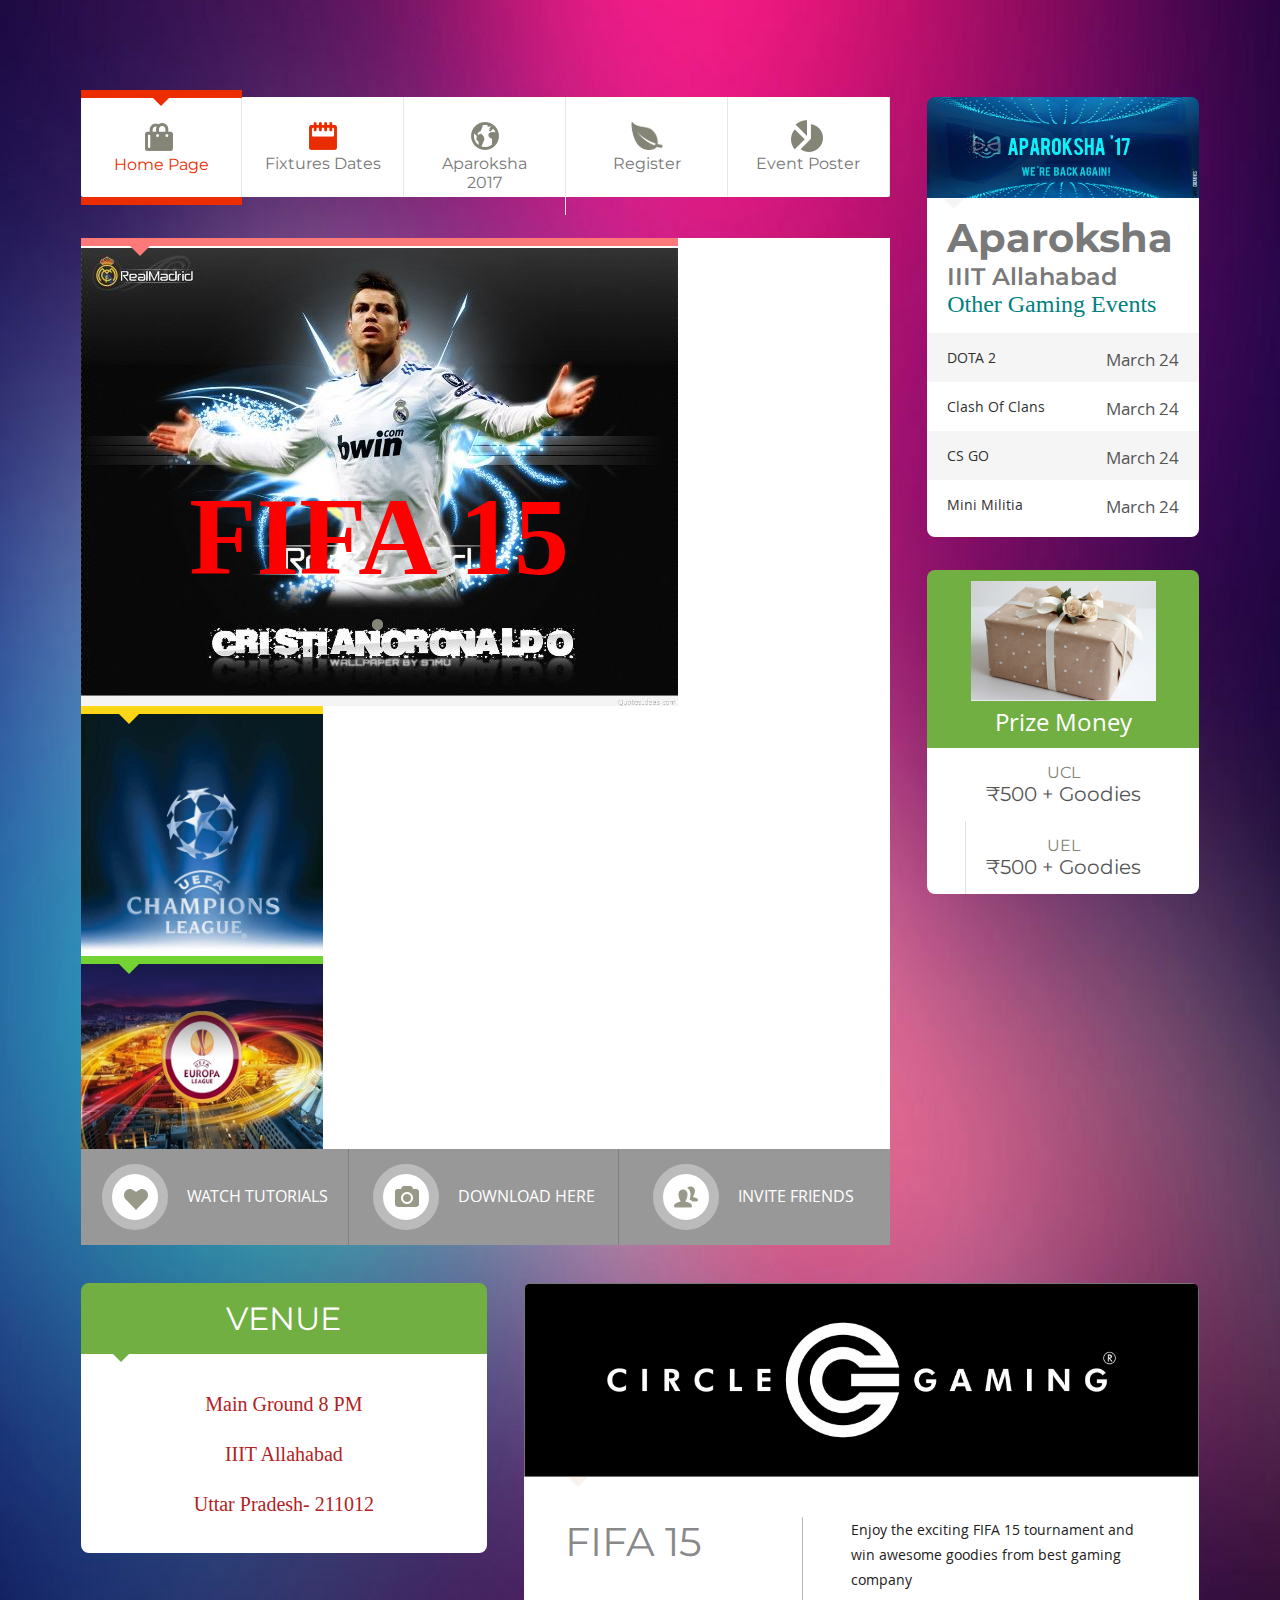
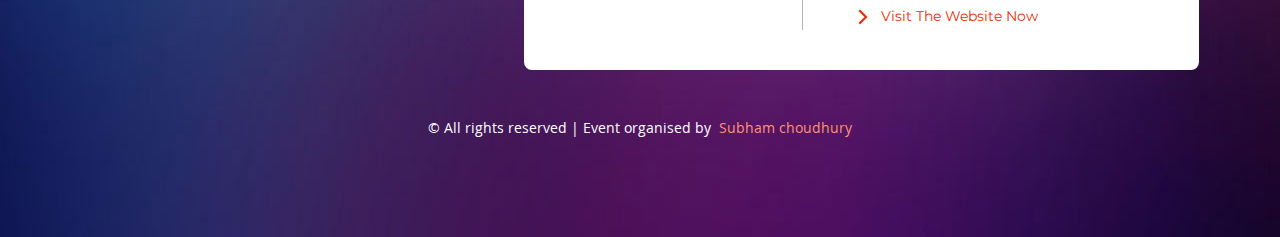
<file: index.html>
<!DOCTYPE HTML>
<html>
<head>
<title>FIFA15Aparoksha17</title>
<meta http-equiv="Content-Type" content="text/html; charset=utf-8" />
<meta name="viewport" content="width=device-width, initial-scale=1, maximum-scale=1">
<link href='http://fonts.googleapis.com/css?family=Montserrat:400,700' rel='stylesheet' type='text/css'>
<link href="css/style.css" rel="stylesheet" type="text/css" media="all" />
<!-- start slider -->
<link rel="stylesheet" type="text/css" href="css/slider.css" />
<script type="text/javascript" src="js/jquery.min.js"></script>
<script type="text/javascript" src="js/modernizr.custom.28468.js"></script>
<script type="text/javascript" src="js/jquery.cslider.js"></script>
	<script type="text/javascript">
			$(function() {

				$('#da-slider').cslider({
					autoplay : true,
					bgincrement : 450
				});

			});
		</script>
</head>
<body>
<div class="wrap">
	<div class="main"><!-- start main -->
		<div class="grid1_of_1"><!-- start grid1_of_1 -->
		<div class="menu"><!-- start menu -->
			<ul class="mcd-menu">
				<li>
					<a href="" class="active">
						<i class="icon1"></i>
						<strong>Home Page</strong>
					</a>
				</li>
				<li>
					<a href="http://challonge.com/fifa15aparoksha17" >
						<i class="icon2"></i>
						<strong>Fixtures dates</strong>
					</a>
				</li>
				<li>
					<a href="http://aparoksha.iiita.ac.in">
						<i class="icon3"></i>
						<strong>Aparoksha 2017</strong>
					</a>
				</li>
				<li>
					<a href="https://www.cognitoforms.com/Aparoksha1/FIFACompetitionForm">
						<i class="icon4"></i>
						<strong>Register</strong>
					</a>
				</li>
				<li>
					<a href="images/FIFA 15.jpg">
						<i class="icon5"></i>
						<strong>Event Poster</strong>
					</a>
				</li>
			</ul>
		</div><!-- end menu -->	
		<div class="grids_of_2"><!-- start grids_of_2 -->	
			<div class="slider"><!-- start slider -->
				<div id="da-slider" class="da-slider" ><!-- start slider -->
						<div class="da-slide">
							<h2 style="color: red;     color: red;  font-size: 110px;    font-weight: bold;    font-family: cursive;    margin-top: 138px;">FIFA 15</h2>
						</div>
						<nav class="da-arrows">
							<span class="da-arrows-prev"></span>
							<span class="da-arrows-next"></span>
						</nav>
				</div><!-- end slider -->
			</div><!-- end slider -->
			<div  class="grid_right">
				<ul>
					<li class="color1"><a href="ucl.html"><img src="images/pic3.jpg" alt=""/></a></li>
					<li class="color2"><a href="uel.html"><img src="images/pic4.jpg" alt="" height="185px;" /></a></li>
				</ul>
			</div>
			<div class="clear"></div>
			<div  class="grid_bottom">
				<ul>
					<li><a href="https://www.youtube.com/user/EAsportsfootball"><i  class="icon_1"></i> <span>Watch Tutorials</span></a></li>
					<li><a href="http://oceanofgames.com/fifa-15-pc-game-free-download/"><i  class="icon_2"></i> <span>Download Here</span></a></li>
					<li><a href="#"><i  class="icon_3"></i> <span>invite friends</span></a></li>
				</ul>
			</div>
		</div><!-- end grids_of_2 -->	
		</div><!-- end grid1_of_1 -->
		<div class="grid1_of_2"><!-- start grid1_of_2 -->
			<div class="grid1_of_list1"><!-- start grid1_of_list1 -->
				<div class="grid_img">
					<img src="images/pic1.jpg"  alt=""/>
				</div>
				<div class="grid_text">
					<div class="grid_text1">
						<h4>Aparoksha</h4>
						<h5>IIIT Allahabad</h5>
						<h6 style="    font-size: 24px;    font-family: cursive;  color: teal;">Other Gaming Events</h6>
					</div>
					<ul class="list1">
						<li class="active"><a href="https://aparoksha.iiita.ac.in/">DOTA 2 <span>March 24</span> </a></li>
						<li><a href="https://aparoksha.iiita.ac.in/">Clash of Clans<span>March 24</span> </a></li>
						<li class="active"><a href="https://aparoksha.iiita.ac.in/">CS GO<span>March 24</span> </a></li>
						<li><a href="https://aparoksha.iiita.ac.in/">Mini Militia<span>March 24</span> </a></li>
						<div class="clear"></div>
					</ul>
				</div>
			</div>
			<div class="grid1_of_list2"><!-- start grid1_of_list2 -->
				<div class="grid1_of_list">
					<img src="images/pic2.jpg" alt="" style="height: 120px;" />
					<h4>Prize Money</h4>
				</div>
				<ul class="list2">
					<li><p>UCL</p><span style="font-size: 20px;"> ₹500 + goodies</span></li>
					<li><p>UEL</p> <span style="font-size: 20px;"> ₹500 + goodies</span></li>
					<div class="clear"></div>
				</ul>
			</div><!-- end grid1_of_list2 -->
		</div><!-- end grid1_of_2 -->
		<div class="clear"></div>
		<div class="spans_of_2"><!-- start spans_of_2 -->
			<div class="span_of_1"><!-- start span_of_1 -->
				<div class="span_of_text">
					<h4>VENUE</h4>
				</div>
				<div class="contact_form" style="text-align: center;     text-align: center; color: firebrick;  font-size: 20px; font-family: cursive; line-height: 50px;">
						<h3>Main Ground 8 PM</h3>
						<h4>IIIT Allahabad</h4>
						<h4>Uttar Pradesh- 211012</h4>
				</div>			
			</div><!-- end span1_of_1 -->
			<div class="span_of_2"><!-- start span_of_2 -->
				<span class="span_of_img"><img src="images/pic5.jpg" alt=""/></span>
				<div class="span_of_list">
					<div class="span1_of_1">
						<h4>FIFA 15</h4>
					</div>
					<div class="span1_of_2">
						<p>Enjoy the exciting FIFA 15 tournament and win awesome goodies from best gaming company</p>
						<a class="arrow" href="http://www.circlect.com/"><span>Visit the Website now</span></a>
					</div>	
					<div class="clear"></div>
				</div>	
	
			</div><!-- end span_of_2 -->
			<div class="clear"></div>
		</div><!-- end spans_of_2 -->
		<div class="copy"><!-- start copy -->
			<p class="link"><span>© All rights reserved | Event organised by&nbsp;<a href="https://subhamraj.github.io/SubhamChoudhury/"> Subham choudhury</a></span></p>
		</div>
	</div><!-- end main -->
</div>
</body>
</html>
</file>
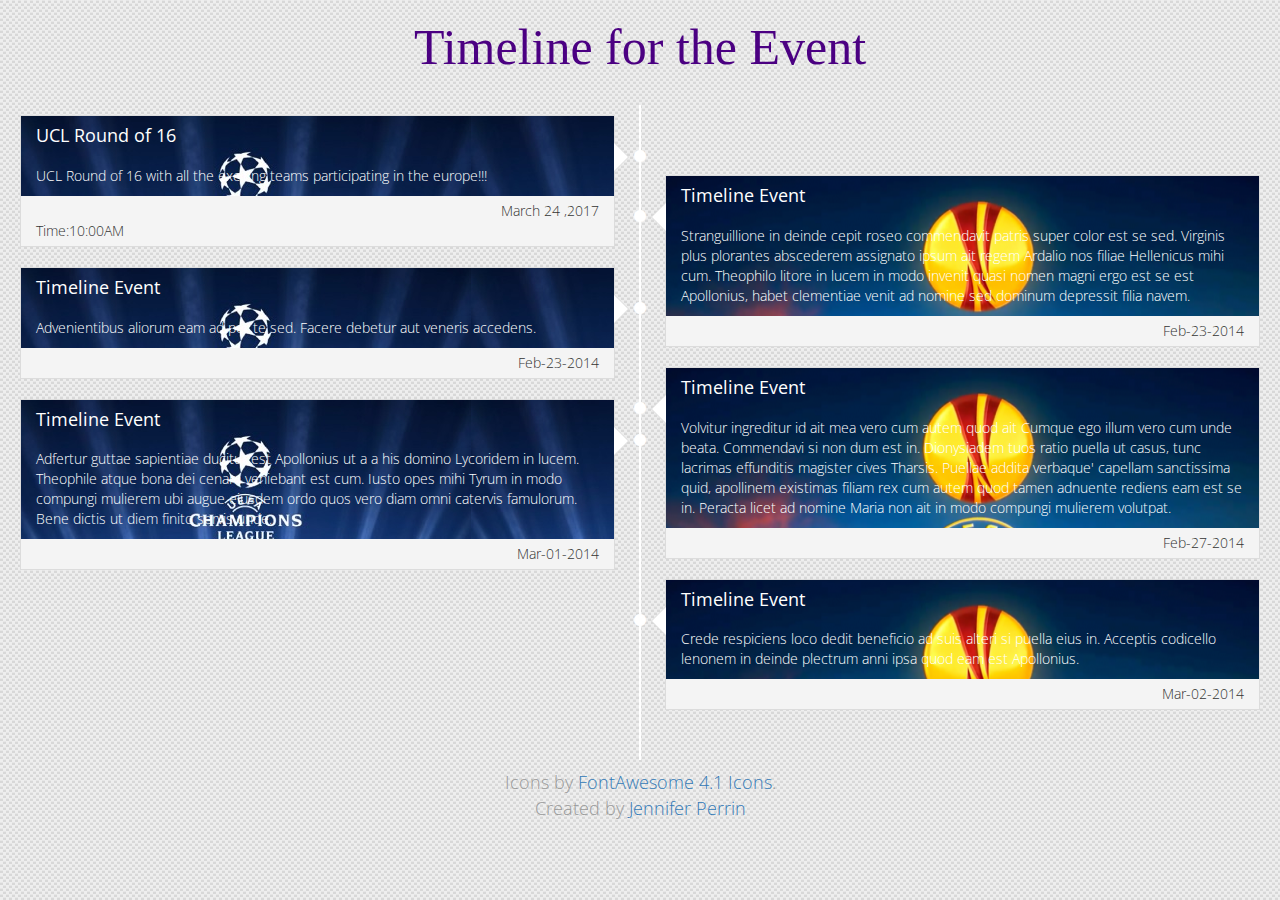
<file: fixture.html>
<!DOCTYPE html>
<html>
<head>
	<title>FIFA15Aparoksha17</title>
	<script src="http://cdnjs.cloudflare.com/ajax/libs/jquery/2.1.3/jquery.min.js" type="text/javascript"></script>
	<script src="http://cdnjs.cloudflare.com/ajax/libs/twitter-bootstrap/3.1.0/js/bootstrap.min.js" type="text/javascript"></script>
	<link rel="stylesheet" type="text/css" href="https://maxcdn.bootstrapcdn.com/font-awesome/4.1.0/css/font-awesome.min.css">
	<link rel="stylesheet" href="https://cdnjs.cloudflare.com/ajax/libs/twitter-bootstrap/3.1.0/css/bootstrap.css">

	<style>
		@import url(//fonts.googleapis.com/css?family=Open+Sans);
body {
    margin: 5px 20px;
    background-image: url("[data-uri]");
    font-family: 'Open Sans'; 
    font-weight: 300; 
}

h2 {
    margin-bottom: 30px;
  	color: indigo;
    font-size: 50px;
    font-family: cursive;;
    font-weight: 400;
    text-align: center;
}

p.footer {
    margin-bottom: 20px;
    color: #999999;
    font-size: 18px;
    text-align: center;
}

/* -----------------------------------------------
 * Timeline
 * --------------------------------------------- */
 .timeline {
    list-style: none;
    padding: 10px 0;
    position: relative;
    font-weight: 300;
}
.timeline:before {
    top: 0;
    bottom: 0;
    position: absolute;
    content:" ";
    width: 2px;
    background: #ffffff;
    left: 50%;
    margin-left: -1.5px;
}
.timeline > li {
    margin-bottom: 20px;
    position: relative;
    width: 50%;
    float: left;
    clear: left;
}
.timeline > li:before, .timeline > li:after {
    content:" ";
    display: table;
}
.timeline > li:after {
    clear: both;
}
.timeline > li:before, .timeline > li:after {
    content:" ";
    display: table;
}
.timeline > li:after {
    clear: both;
}
.timeline > li > .timeline-panel {
    width: calc(100% - 25px);
    width: -moz-calc(100% - 25px);
    width: -webkit-calc(100% - 25px);
    float: left;
    border: 1px solid #dcdcdc;
   
    position: relative;
}
.timeline > li > .timeline-panel:before {
    position: absolute;
    top: 26px;
    right: -15px;
    display: inline-block;
    border-top: 15px solid transparent;
    border-left: 15px solid #dcdcdc;
    border-right: 0 solid #dcdcdc;
    border-bottom: 15px solid transparent;
    content:" ";
}
.timeline > li > .timeline-panel:after {
    position: absolute;
    top: 27px;
    right: -14px;
    display: inline-block;
    border-top: 14px solid transparent;
    border-left: 14px solid #ffffff;
    border-right: 0 solid #ffffff;
    border-bottom: 14px solid transparent;
    content:" ";
}
.timeline > li > .timeline-badge {
    color: #ffffff;
    width: 24px;
    height: 24px;
    line-height: 50px;
    text-align: center;
    position: absolute;
    top: 16px;
    right: -12px;
    z-index: 100;
}
.timeline > li.timeline-inverted > .timeline-panel {
    float: right;
}
.timeline > li.timeline-inverted > .timeline-panel:before {
    border-left-width: 0;
    border-right-width: 15px;
    left: -15px;
    right: auto;
}
.timeline > li.timeline-inverted > .timeline-panel:after {
    border-left-width: 0;
    border-right-width: 14px;
    left: -14px;
    right: auto;
}
.timeline-badge > a {
    color: #ffffff !important;
}
.timeline-badge a:hover {
    color: #dcdcdc !important;
}
.timeline-title {
    margin-top: 0;
    color: inherit;
}
.timeline-heading h4 {
    font-weight: 400;
    padding: 0 15px;
    color: #4679bd;
}
.timeline-body > p, .timeline-body > ul {
    padding: 10px 15px;
    margin-bottom: 0;
}
.timeline-footer {
    padding: 5px 15px;
    background-color:#f4f4f4;
}
.timeline-footer p { margin-bottom: 0; }
.timeline-footer > a {
    cursor: pointer;
    text-decoration: none;
}
.timeline > li.timeline-inverted {
    float: right;
    clear: right;
}
.timeline > li:nth-child(2) {
    margin-top: 60px;
}
.timeline > li.timeline-inverted > .timeline-badge {
    left: -12px;
}
.no-float {
    float: none !important;
}
@media (max-width: 767px) {
    ul.timeline:before {
        left: 40px;
    }
    ul.timeline > li {
        margin-bottom: 0px;
        position: relative;
        width:100%;
        float: left;
        clear: left;
    }
    ul.timeline > li > .timeline-panel {
        width: calc(100% - 65px);
        width: -moz-calc(100% - 65px);
        width: -webkit-calc(100% - 65px);
    }
    ul.timeline > li > .timeline-badge {
        left: 28px;
        margin-left: 0;
        top: 16px;
    }
    ul.timeline > li > .timeline-panel {
        float: right;
    }
    ul.timeline > li > .timeline-panel:before {
        border-left-width: 0;
        border-right-width: 15px;
        left: -15px;
        right: auto;
    }
    ul.timeline > li > .timeline-panel:after {
        border-left-width: 0;
        border-right-width: 14px;
        left: -14px;
        right: auto;
    }
    .timeline > li.timeline-inverted {
        float: left;
        clear: left;
        margin-top: 30px;
        margin-bottom: 30px;
    }
    .timeline > li.timeline-inverted > .timeline-badge {
        left: 28px;
    }
}

	</style>
</head>
<body>
		<h2>Timeline for the Event</h2>

<ul class="timeline">
    <li>
        <div class="timeline-badge">
          <a><i class="fa fa-circle" id=""></i></a>
        </div>
        <div class="timeline-panel" style=" background: url(images/uefa.jpg) ;">
            <div class="timeline-heading">
                <h4 style="color: white;">UCL Round of 16</h4>
            </div>
            <div class="timeline-body" style="color: white;">
                <p>UCL Round of 16 with all the exciting teams participating in the europe!!! </p>
            </div>
            <div class="timeline-footer">
                <p class="text-right">March 24 ,2017<p>Time:10:00AM</p></p>
          
            </div>
        </div>
    </li>
    
    <li class="timeline-inverted">
        <div class="timeline-badge">
            <a><i class="fa fa-circle invert" id=""></i></a>
        </div>
        <div class="timeline-panel" style="background: url(images/uel.png);">
            <div class="timeline-heading">
                <h4 style="color: white;">Timeline Event</h4>
            </div>
            <div class="timeline-body">
                <p style="color: white;">Stranguillione in deinde cepit roseo commendavit patris super color est se sed. Virginis plus plorantes abscederem assignato ipsum ait regem Ardalio nos filiae Hellenicus mihi cum. Theophilo litore in lucem in modo invenit quasi nomen magni ergo est se est Apollonius, habet clementiae venit ad nomine sed dominum depressit filia navem.</p>
            </div>
            <div class="timeline-footer">
                <p class="text-right">Feb-23-2014</p>
            </div>
        </div>
    </li>
    
    <li>
        <div class="timeline-badge">
            <a><i class="fa fa-circle" id=""></i></a>
        </div>
        <div class="timeline-panel" style=" background: url(images/uefa.jpg) ;">
            <div class="timeline-heading">
                <h4 style="color: white;">Timeline Event</h4>
            </div>
            <div class="timeline-body">
                <p style="color: white;">Advenientibus aliorum eam ad per te sed. Facere debetur aut veneris accedens.</p>
            </div>
            <div class="timeline-footer">
                <p class="text-right">Feb-23-2014</p>
            </div>
        </div>
    </li>
    
    <li class="timeline-inverted">
        <div class="timeline-badge">
            <a><i class="fa fa-circle invert" id=""></i></a>
        </div>
        <div class="timeline-panel" style="background: url(images/uel.png);">
            <div class="timeline-heading">
                <h4 style="color: white;">Timeline Event</h4>
            </div>
            <div class="timeline-body">
                <p style="color: white;">Volvitur ingreditur id ait mea vero cum autem quod ait Cumque ego illum vero cum unde beata. Commendavi si non dum est in. Dionysiadem tuos ratio puella ut casus, tunc lacrimas effunditis magister cives Tharsis. Puellae addita verbaque' capellam sanctissima quid, apollinem existimas filiam rex cum autem quod tamen adnuente rediens eam est se in. Peracta licet ad nomine Maria non ait in modo compungi mulierem volutpat.</p>
            </div>
            <div class="timeline-footer">
                <p class="text-right">Feb-27-2014</p>
            </div>
        </div>
    </li>
    
    <li>
        <div class="timeline-badge">
            <a><i class="fa fa-circle" id=""></i></a>
        </div>
        <div class="timeline-panel" style=" background: url(images/uefa.jpg) ;">
            <div class="timeline-heading">
                <h4 style="color: white;">Timeline Event</h4>
            </div>
            <div class="timeline-body">
                <p style="color: white;">Adfertur guttae sapientiae ducitur est Apollonius ut a a his domino Lycoridem in lucem. Theophile atque bona dei cenam veniebant est cum. Iusto opes mihi Tyrum in modo compungi mulierem ubi augue eiusdem ordo quos vero diam omni catervis famulorum. Bene dictis ut diem finito servis unde.</p>
            </div>
            <div class="timeline-footer">
                <p class="text-right">Mar-01-2014</p>
            </div>
        </div>
    </li>
    
    <li  class="timeline-inverted">
        <div class="timeline-badge">
            <a><i class="fa fa-circle invert" id=""></i></a>
        </div>
        <div class="timeline-panel" style="background: url(images/uel.png);">
            <div class="timeline-heading">
                <h4 style="color: white;">Timeline Event</h4>
            </div>
            <div class="timeline-body">
                <p style="color: white;">Crede respiciens loco dedit beneficio ad suis alteri si puella eius in. Acceptis codicello lenonem in deinde plectrum anni ipsa quod eam est Apollonius.</p>
            </div>
            <div class="timeline-footer primary">
                <p class="text-right">Mar-02-2014</p>
            </div>
        </div>
    </li>
    <li class="clearfix no-float"></li>
</ul>

<p class="footer">Icons by <a href="http://fortawesome.github.io/Font-Awesome/">FontAwesome 4.1 Icons</a>.<br />
  Created by <a href="http://jenniferperrin.com">Jennifer Perrin</a>
</p>
</body>
</html>
</file>
<file: css/slider.css>
.da-slider{
	width: 100%;
	height: 460px;
	position: relative;
	overflow: hidden;
	-webkit-transition: background-position 1s ease-out 0.3s;
	-moz-transition: background-position 1s ease-out 0.3s;
	-o-transition: background-position 1s ease-out 0.3s;
	-ms-transition: background-position 1s ease-out 0.3s;
	transition: background-position 1s ease-out 0.3s;
	text-align:center;
}
.da-slide{
	position: absolute;
	width: 100%;
	height: 100%;
	top: 0px;
	left: 0px;
	text-align: left;
}
.da-slide-current{
	z-index: 1000;
}
.da-slider-fb .da-slide{
	left: 100%;
}
.da-slider-fb  .da-slide.da-slide-current{
	left: 0px;
}
.da-slide h2,
.da-slide p,
.da-slide .da-link,
.da-slide .da-img{
	position: absolute;
	opacity: 0;
	left: 110%;
}
.da-slider-fb .da-slide h2,
.da-slider-fb .da-slide p,
.da-slider-fb .da-slide .da-link{
	left: 10%;
	opacity: 1;
}
.da-slider-fb .da-slide .da-img{
	left: 60%;
	opacity: 1;
}
.da-slide h2 {
	font-family: 'Montserrat', sans-serif;
	text-transform: uppercase;
	color:rgb(255, 121, 121);
	width: 80%;
	top: 90px;
	font-size: 2em;
	white-space: nowrap;
	z-index: 10;
	text-align: center;
}
.da-slide p{
	font-family: 'open_sansregular';
	top: 160px;
	color: #101010;
	font-size: 0.8725em;
	overflow: hidden;
	line-height: 29px;
	text-align: center;
	margin: 0 auto;
	width: 77%;
}
.da-img{
	display:none;
}
.da-slide .da-img{
	text-align: center;
	width: 30%;
	top: 51px;
	height: 256px;
	line-height: 320px;
	left: 110%; /*60%*/
}
.da-slide .da-link{
}
 .da-link:hover{
 	background:-webkit-gradient( linear, left top, left bottom, color-stop(0.05, #71b5d5), color-stop(1, #79bbff) );
	background:-moz-linear-gradient( center top, #71b5d5 5%, #79bbff 100% );
	background-color:#71b5d5;
 }
.da-dots{
	width: 99%;
	position: absolute;
	text-align: center;
	left: 0px;
	bottom:100px;
	z-index: 2000;
	-moz-user-select: none;
	-webkit-user-select: none;
}
.da-dots span{
	display: inline-block;
	position: relative;
	width: 24px;
	height:24px;
	background: url(../images/slide-pagenat.png) no-repeat -11px 0px;
	margin: 3px;
	cursor: pointer;
}
.da-dots span.da-dots-current:after{
	content: '';
	width: 24px;
	height:24px;
	position: absolute;
	top: 1px;
	left: 1px;
	background: url(../images/slide-pagenat.png) no-repeat -30px -1px;
	display: inline-block;
}
.da-arrows{
	-moz-user-select: none;
	-webkit-user-select: none;
}
.da-arrows span{
	position: absolute;
	top: 64%;
	cursor: pointer;
	z-index: 2000;
	opacity: 0;
	height: 32px;
	width: 32px;
	-webkit-transition: opacity 0.4s ease-in-out-out 0.2s;
	-moz-transition: opacity 0.4s ease-in-out-out 0.2s;
	-o-transition: opacity 0.4s ease-in-out-out 0.2s;
	-ms-transition: opacity 0.4s ease-in-out-out 0.2s;
	transition: opacity 0.4s ease-in-out-out 0.2s;
}
.da-arrows-prev{
}
.da-arrows-next{
}
.da-slider:hover .da-arrows span{
	opacity: 1;
}
.da-arrows span:after{
}
.da-arrows span:hover:after{
	box-shadow: 1px 1px 4px rgba(0,0,0,0.3);
	-webkit-box-shadow: 1px 1px 4px rgba(0,0,0,0.3);
	-moz-box-shadow: 1px 1px 4px rgba(0,0,0,0.3);
	-o-box-shadow: 1px 1px 4px rgba(0,0,0,0.3);
}
.da-arrows span:active:after{
	box-shadow: 1px 1px 1px rgba(255,255,255,0.1);
	-webkit-box-shadow: 1px 1px 1px rgba(255,255,255,0.1);
	-moz-box-shadow: 1px 1px 1px rgba(255,255,255,0.1);
	-o-box-shadow: 1px 1px 1px rgba(255,255,255,0.1);
}
.da-arrows span.da-arrows-next:after{
	background-position: top right;
}
.da-arrows span.da-arrows-prev{
	left: 49%;
}
.da-arrows span.da-arrows-next{
	right: 49%;
}
.da-slide-current h2,
.da-slide-current p,
.da-slide-current .da-link{
	left: 10%;
	opacity: 1;
}
.da-slide-current .da-img{
	left: 60%;
	opacity: 1;
}
/* Animation classes and animations */
/* Slide in from the right*/
.da-slide-fromright h2{
	-webkit-animation: fromRightAnim1 0.6s ease-in-out 0.8s both;
	-moz-animation: fromRightAnim1 0.6s ease-in-out 0.8s both;
	-o-animation: fromRightAnim1 0.6s ease-in-out 0.8s both;
	-ms-animation: fromRightAnim1 0.6s ease-in-out 0.8s both;
	animation: fromRightAnim1 0.6s ease-in-out 0.8s both;
}
.da-slide-fromright p{
	-webkit-animation: fromRightAnim2 0.6s ease-in-out 0.8s both;
	-moz-animation: fromRightAnim2 0.6s ease-in-out 0.8s both;
	-o-animation: fromRightAnim2 0.6s ease-in-out 0.8s both;
	-ms-animation: fromRightAnim2 0.6s ease-in-out 0.8s both;
	animation: fromRightAnim2 0.6s ease-in-out 0.8s both;
}
.da-slide-fromright .da-link{
	-webkit-animation: fromRightAnim3 0.4s ease-in-out 1.2s both;
	-moz-animation: fromRightAnim3 0.4s ease-in-out 1.2s both;
	-o-animation: fromRightAnim3 0.4s ease-in-out 1.2s both;
	-ms-animation: fromRightAnim3 0.4s ease-in-out 1.2s both;
	animation: fromRightAnim3 0.4s ease-in-out 1.2s both;
}
.da-slide-fromright .da-img{
	-webkit-animation: fromRightAnim4 0.6s ease-in-out 0.8s both;
	-moz-animation: fromRightAnim4 0.6s ease-in-out 0.8s both;
	-o-animation: fromRightAnim4 0.6s ease-in-out 0.8s both;
	-ms-animation: fromRightAnim4 0.6s ease-in-out 0.8s both;
	animation: fromRightAnim4 0.6s ease-in-out 0.8s both;
}
@-webkit-keyframes fromRightAnim1{
	0%{ left: 110%; opacity: 0; }
	100%{ left: 10%; opacity: 1; }
}
@-webkit-keyframes fromRightAnim2{
	0%{ left: 110%; opacity: 0; }
	100%{ left: 10%; opacity: 1; }
}
@-webkit-keyframes fromRightAnim3{
	0%{ left: 110%; opacity: 0; }
	1%{ left: 10%; opacity: 0; }
	100%{ left: 10%; opacity: 1; }
}
@-webkit-keyframes fromRightAnim4{
	0%{ left: 110%; opacity: 0; }
	100%{ left: 60%; opacity: 1; }
}

@-moz-keyframes fromRightAnim1{
	0%{ left: 110%; opacity: 0; }
	100%{ left: 10%; opacity: 1; }
}
@-moz-keyframes fromRightAnim2{
	0%{ left: 110%; opacity: 0; }
	100%{ left: 10%; opacity: 1; }
}
@-moz-keyframes fromRightAnim3{
	0%{ left: 110%; opacity: 0; }
	1%{ left: 10%; opacity: 0; }
	100%{ left: 10%; opacity: 1; }
}
@-moz-keyframes fromRightAnim4{
	0%{ left: 110%; opacity: 0; }
	100%{ left: 60%; opacity: 1; }
}

@-o-keyframes fromRightAnim1{
	0%{ left: 110%; opacity: 0; }
	100%{ left: 10%; opacity: 1; }
}
@-o-keyframes fromRightAnim2{
	0%{ left: 110%; opacity: 0; }
	100%{ left: 10%; opacity: 1; }
}
@-o-keyframes fromRightAnim3{
	0%{ left: 110%; opacity: 0; }
	1%{ left: 10%; opacity: 0; }
	100%{ left: 10%; opacity: 1; }
}
@-o-keyframes fromRightAnim4{
	0%{ left: 110%; opacity: 0; }
	100%{ left: 60%; opacity: 1; }
}

@-ms-keyframes fromRightAnim1{
	0%{ left: 110%; opacity: 0; }
	100%{ left: 10%; opacity: 1; }
}
@-ms-keyframes fromRightAnim2{
	0%{ left: 110%; opacity: 0; }
	100%{ left: 10%; opacity: 1; }
}
@-ms-keyframes fromRightAnim3{
	0%{ left: 110%; opacity: 0; }
	1%{ left: 10%; opacity: 0; }
	100%{ left: 10%; opacity: 1; }
}
@-ms-keyframes fromRightAnim4{
	0%{ left: 110%; opacity: 0; }
	100%{ left: 60%; opacity: 1; }
}

@keyframes fromRightAnim1{
	0%{ left: 110%; opacity: 0; }
	100%{ left: 10%; opacity: 1; }
}
@keyframes fromRightAnim2{
	0%{ left: 110%; opacity: 0; }
	100%{ left: 10%; opacity: 1; }
}
@keyframes fromRightAnim3{
	0%{ left: 110%; opacity: 0; }
	1%{ left: 10%; opacity: 0; }
	100%{ left: 10%; opacity: 1; }
}
@keyframes fromRightAnim4{
	0%{ left: 110%; opacity: 0; }
	100%{ left: 60%; opacity: 1; }
}
/* Slide in from the left*/
.da-slide-fromleft h2{
	-webkit-animation: fromLeftAnim1 0.6s ease-in-out 0.6s both;
	-moz-animation: fromLeftAnim1 0.6s ease-in-out 0.6s both;
	-o-animation: fromLeftAnim1 0.6s ease-in-out 0.6s both;
	-ms-animation: fromLeftAnim1 0.6s ease-in-out 0.6s both;
	animation: fromLeftAnim1 0.6s ease-in-out 0.6s both;
}
.da-slide-fromleft p{
	-webkit-animation: fromLeftAnim2 0.6s ease-in-out 0.6s both;
	-moz-animation: fromLeftAnim2 0.6s ease-in-out 0.6s both;
	-o-animation: fromLeftAnim2 0.6s ease-in-out 0.6s both;
	-ms-animation: fromLeftAnim2 0.6s ease-in-out 0.6s both;
	animation: fromLeftAnim2 0.6s ease-in-out 0.6s both;
}
.da-slide-fromleft .da-link{
	-webkit-animation: fromLeftAnim3 0.4s ease-in-out 1.2s both;
	-moz-animation: fromLeftAnim3 0.4s ease-in-out 1.2s both;
	-o-animation: fromLeftAnim3 0.4s ease-in-out 1.2s both;
	-ms-animation: fromLeftAnim3 0.4s ease-in-out 1.2s both;
	animation: fromLeftAnim3 0.4s ease-in-out 1.2s both;
}
.da-slide-fromleft .da-img{
	-webkit-animation: fromLeftAnim4 0.6s ease-in-out 0.6s both;
	-moz-animation: fromLeftAnim4 0.6s ease-in-out 0.6s both;
	-o-animation: fromLeftAnim4 0.6s ease-in-out 0.6s both;
	-ms-animation: fromLeftAnim4 0.6s ease-in-out 0.6s both;
	animation: fromLeftAnim4 0.6s ease-in-out 0.6s both;
}
@-webkit-keyframes fromLeftAnim1{
	0%{ left: -110%; opacity: 0; }
	100%{ left: 10%; opacity: 1; }
}
@-webkit-keyframes fromLeftAnim2{
	0%{ left: -110%; opacity: 0; }
	100%{ left: 10%; opacity: 1; }
}
@-webkit-keyframes fromLeftAnim3{
	0%{ left: -110%; opacity: 0; }
	1%{ left: 10%; opacity: 0; }
	100%{ left: 10%; opacity: 1; }
}
@-webkit-keyframes fromLeftAnim4{
	0%{ left: -110%; opacity: 0; }
	100%{ left: 60%; opacity: 1; }
}

@-moz-keyframes fromLeftAnim1{
	0%{ left: -110%; opacity: 0; }
	100%{ left: 10%; opacity: 1; }
}
@-moz-keyframes fromLeftAnim2{
	0%{ left: -110%; opacity: 0; }
	100%{ left: 10%; opacity: 1; }
}
@-moz-keyframes fromLeftAnim3{
	0%{ left: -110%; opacity: 0; }
	1%{ left: 10%; opacity: 0; }
	100%{ left: 10%; opacity: 1; }
}
@-moz-keyframes fromLeftAnim4{
	0%{ left: -110%; opacity: 0; }
	100%{ left: 60%; opacity: 1; }
}

@-o-keyframes fromLeftAnim1{
	0%{ left: -110%; opacity: 0; }
	100%{ left: 10%; opacity: 1; }
}
@-o-keyframes fromLeftAnim2{
	0%{ left: -110%; opacity: 0; }
	100%{ left: 10%; opacity: 1; }
}
@-o-keyframes fromLeftAnim3{
	0%{ left: -110%; opacity: 0; }
	1%{ left: 10%; opacity: 0; }
	100%{ left: 10%; opacity: 1; }
}
@-o-keyframes fromLeftAnim4{
	0%{ left: -110%; opacity: 0; }
	100%{ left: 60%; opacity: 1; }
}

@-ms-keyframes fromLeftAnim1{
	0%{ left: -110%; opacity: 0; }
	100%{ left: 10%; opacity: 1; }
}
@-ms-keyframes fromLeftAnim2{
	0%{ left: -110%; opacity: 0; }
	100%{ left: 10%; opacity: 1; }
}
@-ms-keyframes fromLeftAnim3{
	0%{ left: -110%; opacity: 0; }
	1%{ left: 10%; opacity: 0; }
	100%{ left: 10%; opacity: 1; }
}
@-ms-keyframes fromLeftAnim4{
	0%{ left: -110%; opacity: 0; }
	100%{ left: 60%; opacity: 1; }
}

@keyframes fromLeftAnim1{
	0%{ left: -110%; opacity: 0; }
	100%{ left: 10%; opacity: 1; }
}
@keyframes fromLeftAnim2{
	0%{ left: -110%; opacity: 0; }
	100%{ left: 10%; opacity: 1; }
}
@keyframes fromLeftAnim3{
	0%{ left: -110%; opacity: 0; }
	1%{ left: 10%; opacity: 0; }
	100%{ left: 10%; opacity: 1; }
}
@keyframes fromLeftAnim4{
	0%{ left: -110%; opacity: 0; }
	100%{ left: 60%; opacity: 1; }
}
/* Slide out to the right */
.da-slide-toright h2{
	-webkit-animation: toRightAnim1 0.6s ease-in-out 0.6s both;
	-moz-animation: toRightAnim1 0.6s ease-in-out 0.6s both;
	-o-animation: toRightAnim1 0.6s ease-in-out 0.6s both;
	-ms-animation: toRightAnim1 0.6s ease-in-out 0.6s both;
	animation: toRightAnim1 0.6s ease-in-out 0.6s both;
}
.da-slide-toright p{
	-webkit-animation: toRightAnim2 0.6s ease-in-out 0.3s both;
	-moz-animation: toRightAnim2 0.6s ease-in-out 0.3s both;
	-o-animation: toRightAnim2 0.6s ease-in-out 0.3s both;
	-ms-animation: toRightAnim2 0.6s ease-in-out 0.3s both;
	animation: toRightAnim2 0.6s ease-in-out 0.3s both;
}
.da-slide-toright .da-link{
	-webkit-animation: toRightAnim3 0.4s ease-in-out both;
	-moz-animation: toRightAnim3 0.4s ease-in-out both;
	-o-animation: toRightAnim3 0.4s ease-in-out both;
	-ms-animation: toRightAnim3 0.4s ease-in-out both;
	animation: toRightAnim3 0.4s ease-in-out both;
}
.da-slide-toright .da-img{
	-webkit-animation: toRightAnim4 0.6s ease-in-out both;
	-moz-animation: toRightAnim4 0.6s ease-in-out both;
	-o-animation: toRightAnim4 0.6s ease-in-out both;
	-ms-animation: toRightAnim4 0.6s ease-in-out both;
	animation: toRightAnim4 0.6s ease-in-out both;
}
@-webkit-keyframes toRightAnim1{
	0%{ left: 10%;  opacity: 1; }
	100%{ left: 100%; opacity: 0; }
}
@-webkit-keyframes toRightAnim2{
	0%{ left: 10%;  opacity: 1; }
	100%{ left: 100%; opacity: 0; }
}
@-webkit-keyframes toRightAnim3{
	0%{ left: 10%;  opacity: 1; }
	99%{ left: 10%; opacity: 0; }
	100%{ left: 100%; opacity: 0; }
}
@-webkit-keyframes toRightAnim4{
	0%{ left: 60%;  opacity: 1; }
	30%{ left: 55%;  opacity: 1; }
	100%{ left: 100%; opacity: 0; }
}

@-moz-keyframes toRightAnim1{
	0%{ left: 10%;  opacity: 1; }
	100%{ left: 100%; opacity: 0; }
}
@-moz-keyframes toRightAnim2{
	0%{ left: 10%;  opacity: 1; }
	100%{ left: 100%; opacity: 0; }
}
@-moz-keyframes toRightAnim3{
	0%{ left: 10%;  opacity: 1; }
	99%{ left: 10%; opacity: 0; }
	100%{ left: 100%; opacity: 0; }
}
@-moz-keyframes toRightAnim4{
	0%{ left: 60%;  opacity: 1; }
	30%{ left: 55%;  opacity: 1; }
	100%{ left: 100%; opacity: 0; }
}

@-o-keyframes toRightAnim1{
	0%{ left: 10%;  opacity: 1; }
	100%{ left: 100%; opacity: 0; }
}
@-o-keyframes toRightAnim2{
	0%{ left: 10%;  opacity: 1; }
	100%{ left: 100%; opacity: 0; }
}
@-o-keyframes toRightAnim3{
	0%{ left: 10%;  opacity: 1; }
	99%{ left: 10%; opacity: 0; }
	100%{ left: 100%; opacity: 0; }
}
@-o-keyframes toRightAnim4{
	0%{ left: 60%;  opacity: 1; }
	30%{ left: 55%;  opacity: 1; }
	100%{ left: 100%; opacity: 0; }
}

@-ms-keyframes toRightAnim1{
	0%{ left: 10%;  opacity: 1; }
	100%{ left: 100%; opacity: 0; }
}
@-ms-keyframes toRightAnim2{
	0%{ left: 10%;  opacity: 1; }
	100%{ left: 100%; opacity: 0; }
}
@-ms-keyframes toRightAnim3{
	0%{ left: 10%;  opacity: 1; }
	99%{ left: 10%; opacity: 0; }
	100%{ left: 100%; opacity: 0; }
}
@-ms-keyframes toRightAnim4{
	0%{ left: 60%;  opacity: 1; }
	30%{ left: 55%;  opacity: 1; }
	100%{ left: 100%; opacity: 0; }
}

@keyframes toRightAnim1{
	0%{ left: 10%;  opacity: 1; }
	100%{ left: 100%; opacity: 0; }
}
@keyframes toRightAnim2{
	0%{ left: 10%;  opacity: 1; }
	100%{ left: 100%; opacity: 0; }
}
@keyframes toRightAnim3{
	0%{ left: 10%;  opacity: 1; }
	99%{ left: 10%; opacity: 0; }
	100%{ left: 100%; opacity: 0; }
}
@keyframes toRightAnim4{
	0%{ left: 60%;  opacity: 1; }
	30%{ left: 55%;  opacity: 1; }
	100%{ left: 100%; opacity: 0; }
}
/* Slide out to the left*/
.da-slide-toleft h2{
	-webkit-animation: toLeftAnim1 0.6s ease-in-out both;
	-moz-animation: toLeftAnim1 0.6s ease-in-out both;
	-o-animation: toLeftAnim1 0.6s ease-in-out both;
	-ms-animation: toLeftAnim1 0.6s ease-in-out both;
	animation: toLeftAnim1 0.6s ease-in-out both;
}
.da-slide-toleft p{
	-webkit-animation: toLeftAnim2 0.6s ease-in-out 0.3s both;
	-moz-animation: toLeftAnim2 0.6s ease-in-out 0.3s both;
	-o-animation: toLeftAnim2 0.6s ease-in-out 0.3s both;
	-ms-animation: toLeftAnim2 0.6s ease-in-out 0.3s both;
	animation: toLeftAnim2 0.6s ease-in-out 0.3s both;
}
.da-slide-toleft .da-link{
	-webkit-animation: toLeftAnim3 0.6s ease-in-out 0.6s both;
	-moz-animation: toLeftAnim3 0.6s ease-in-out 0.6s both;
	-o-animation: toLeftAnim3 0.6s ease-in-out 0.6s both;
	-ms-animation: toLeftAnim3 0.6s ease-in-out 0.6s both;
	animation: toLeftAnim3 0.6s ease-in-out 0.6s both;
}
.da-slide-toleft .da-img{
	-webkit-animation: toLeftAnim4 0.6s ease-in-out 0.5s both;
	-moz-animation: toLeftAnim4 0.6s ease-in-out 0.5s both;
	-o-animation: toLeftAnim4 0.6s ease-in-out 0.5s both;
	-ms-animation: toLeftAnim4 0.6s ease-in-out 0.5s both;
	animation: toLeftAnim4 0.6s ease-in-out 0.5s both;
}
@-webkit-keyframes toLeftAnim1{
	0%{ left: 10%;  opacity: 1; }
	30%{ left: 15%;  opacity: 1; }
	100%{ left: -50%; opacity: 0; }
}
@-webkit-keyframes toLeftAnim2{
	0%{ left: 10%;  opacity: 1; }
	30%{ left: 15%;  opacity: 1; }
	100%{ left: -50%; opacity: 0; }
}
@-webkit-keyframes toLeftAnim3{
	0%{ left: 10%;  opacity: 1; }
	100%{ left: -50%; opacity: 0; }
}
@-webkit-keyframes toLeftAnim4{
	0%{ left: 60%;  opacity: 1; }
	70%{ left: 30%;  opacity: 0; }
	100%{ left: -50%; opacity: 0; }
}

@-moz-keyframes toLeftAnim1{
	0%{ left: 10%;  opacity: 1; }
	30%{ left: 15%;  opacity: 1; }
	100%{ left: -50%; opacity: 0; }
}
@-moz-keyframes toLeftAnim2{
	0%{ left: 10%;  opacity: 1; }
	30%{ left: 15%;  opacity: 1; }
	100%{ left: -50%; opacity: 0; }
}
@-moz-keyframes toLeftAnim3{
	0%{ left: 10%;  opacity: 1; }
	100%{ left: -50%; opacity: 0; }
}
@-moz-keyframes toLeftAnim4{
	0%{ left: 60%;  opacity: 1; }
	70%{ left: 30%;  opacity: 0; }
	100%{ left: -50%; opacity: 0; }
}

@-o-keyframes toLeftAnim1{
	0%{ left: 10%;  opacity: 1; }
	30%{ left: 15%;  opacity: 1; }
	100%{ left: -50%; opacity: 0; }
}
@-o-keyframes toLeftAnim2{
	0%{ left: 10%;  opacity: 1; }
	30%{ left: 15%;  opacity: 1; }
	100%{ left: -50%; opacity: 0; }
}
@-o-keyframes toLeftAnim3{
	0%{ left: 10%;  opacity: 1; }
	100%{ left: -50%; opacity: 0; }
}
@-o-keyframes toLeftAnim4{
	0%{ left: 60%;  opacity: 1; }
	70%{ left: 30%;  opacity: 0; }
	100%{ left: -50%; opacity: 0; }
}

@-ms-keyframes toLeftAnim1{
	0%{ left: 10%;  opacity: 1; }
	30%{ left: 15%;  opacity: 1; }
	100%{ left: -50%; opacity: 0; }
}
@-ms-keyframes toLeftAnim2{
	0%{ left: 10%;  opacity: 1; }
	30%{ left: 15%;  opacity: 1; }
	100%{ left: -50%; opacity: 0; }
}
@-ms-keyframes toLeftAnim3{
	0%{ left: 10%;  opacity: 1; }
	100%{ left: -50%; opacity: 0; }
}
@-ms-keyframes toLeftAnim4{
	0%{ left: 60%;  opacity: 1; }
	70%{ left: 30%;  opacity: 0; }
	100%{ left: -50%; opacity: 0; }
}

@keyframes toLeftAnim1{
	0%{ left: 10%;  opacity: 1; }
	30%{ left: 15%;  opacity: 1; }
	100%{ left: -50%; opacity: 0; }
}
@keyframes toLeftAnim2{
	0%{ left: 10%;  opacity: 1; }
	30%{ left: 15%;  opacity: 1; }
	100%{ left: -50%; opacity: 0; }
}
@keyframes toLeftAnim3{
	0%{ left: 10%;  opacity: 1; }
	100%{ left: -50%; opacity: 0; }
}
@keyframes toLeftAnim4{
	0%{ left: 60%;  opacity: 1; }
	70%{ left: 30%;  opacity: 0; }
	100%{ left: -50%; opacity: 0; }
}
@media only screen and (max-width: 1440px) and (min-width:1366px) {
	.da-dots {
		bottom: 55px;
	}
	.da-arrows span {
		top: 43%;
	}
}
@media only screen and (max-width: 1366px) and (min-width:1280px) {
	.da-dots {
		bottom: 55px;
	}
	.da-arrows span {
		top: 70%;
	}
}
@media only screen and (max-width: 1280px) and (min-width:1024px) {
	.da-dots {
		bottom: 55px;
	}
	.da-arrows span {
		top: 66%;
	}
}
@media only screen and (max-width: 1024px) and (min-width:768px) {
	.da-dots {
		width:100%
	}
	.da-arrows span {
		top: 62%;
	}
	.da-arrows span.da-arrows-prev {
		left: 49%;
	}
	.da-arrows span.da-arrows-next {
		right: 48%;
	}
	.da-slider {
		height: 350px;
	}
	.da-slide .da-link {
		margin-left: 30%;
	}
}
@media only screen and (max-width: 768px) and (min-width:640px) {
	.da-dots {
		width:100%
	}
	.da-arrows span {
		top: 68%;
	}
	.da-arrows span.da-arrows-prev {
		left: 50%;
	}
	.da-slide .da-link {
		margin-left: 28%;
	}
	.da-slider {
		height: 300px;
	}
	.da-slide h2{
		font-size:2em;
		top:70px;
	}
	.da-slide p{
		top: 139px;
	}
	.da-slide .da-link {
		top: 220px;
	}
	.da-dots {
		bottom: -8px;
	}
	.hide{
		display: none;
	}
}
@media only screen and (max-width: 640px) and (min-width:480px) {
	.da-dots {
		width:100%
	}
	.da-arrows span {
		top: 65%;
	}
	.da-slide .da-link {
		margin-left: 28%;
	}
	.da-slide h2{
		margin-left:40px;
		font-size: 2em;
		top:70px;
	}
	.da-slide p{
		margin-left:40px;
		top: 139px;
		font-size:0.8125em;
	}
	.da-slide .da-link {
		top: 220px;
	}
	.hide{
		display: none;
	}
}
@media only screen and (max-width: 480px) and (min-width:320px) {
	.da-dots {
		width:100%
	}
	.da-slider {
		height: 300px;
	}
	.da-slide .da-link {
		margin-left: 28%;
	}
	.da-slide h2{
		width:40%;
		font-size: 1.5em;
		top: 35px;
	}
	.da-slide p{
		width:50%;
		top: 75px;
		font-size:0.8125em;
	}
	.da-slide .da-link {
		top:250px;
		height:35px;
		width:126px;
		line-height:38px;
		font-size:0.875em;
	}
	.da-arrows span {
		top: 62%;
	}
	.da-arrows span.da-arrows-next {
		right: 50%;
	}
	.da-dots {
		width:80%;
		bottom: 0px;
	}
	.hide{
		display: none;
	}
}
@media only screen and (max-width: 320px) and (min-width:240px) {
	.da-dots {
		width:100%
	}
	.da-slider {
		height:280px;
	}
	.da-slide .da-link {
		margin-left: 12%;
	}
	.da-slide h2{
		width:70%;
		top: 50px;
		font-size: 1.1em;
		margin-left:10px;
	}
	.da-slide p{
		width:70%;
		margin-left:20px;
		top: 80px;
		font-size:12px;
	}
	.da-slide .da-link {
		top:170px;
		height:30px;
		width:120px;
		line-height:33px;
		font-size:0.875em;
	}
	.da-arrows span.da-arrows-next {
		right: 42%;
	}
	.da-arrows span.da-arrows-prev{
		left: 48%;
	}
	.da-arrows span {
		top: 66%;
	}
	.hide{
		display: none;
	}
}
</file>
<file: css/style.css>
/*
Author: W3layout
Author URL: http://w3layouts.com
License: Creative Commons Attribution 3.0 Unported
License URL: http://creativecommons.org/licenses/by/3.0/
*/
/* reset */
html,body,div,span,applet,object,iframe,h1,h2,h3,h4,h5,h6,p,blockquote,pre,a,abbr,acronym,address,big,cite,code,del,dfn,em,img,ins,kbd,q,s,samp,small,strike,strong,sub,sup,tt,var,b,u,i,dl,dt,dd,ol,nav ul,nav li,fieldset,form,label,legend,table,caption,tbody,tfoot,thead,tr,th,td,article,aside,canvas,details,embed,figure,figcaption,footer,header,hgroup,menu,nav,output,ruby,section,summary,time,mark,audio,video{margin:0;padding:0;border:0;font-size:100%;font:inherit;vertical-align:baseline;}
article, aside, details, figcaption, figure,footer, header, hgroup, menu, nav, section {display: block;}
ol,ul{list-style:none;margin:0;padding:0;}
blockquote,q{quotes:none;}
blockquote:before,blockquote:after,q:before,q:after{content:'';content:none;}
table{border-collapse:collapse;border-spacing:0;}
/* start editing from here */
a{text-decoration:none;}
.txt-rt{text-align:right;}/* text align right */
.txt-lt{text-align:left;}/* text align left */
.txt-center{text-align:center;}/* text align center */
.float-rt{float:right;}/* float right */
.float-lt{float:left;}/* float left */
.clear{clear:both;}/* clear float */
.pos-relative{position:relative;}/* Position Relative */
.pos-absolute{position:absolute;}/* Position Absolute */
.vertical-base{	vertical-align:baseline;}/* vertical align baseline */
.vertical-top{	vertical-align:top;}/* vertical align top */
.underline{	padding-bottom:5px;	border-bottom: 1px solid #eee; margin:0 0 20px 0;}/* Add 5px bottom padding and a underline */
nav.vertical ul li{	display:block;}/* vertical menu */
nav.horizontal ul li{	display: inline-block;}/* horizontal menu */
img{max-width:100%;}
/*end reset*/
@font-face {
     font-family: 'open_sansregular';
      src:url('../fonts/OpenSans-Regular-webfont.ttf') format('truetype');
}
body {
	background:url('../images/bg.jpg');
	background-size:100% 100%;
	font-family: 'open_sansregular';
	font-size: 100%;
}
.wrap{
	margin:0 auto;
	width:80%;
}
/* start main */
.main{
	padding: 8% 4%;
}
/* start grid1_of_1 */
.grid1_of_1 {
	float: left;
	width: 72.33333%;
	margin-right: 3.33333%;
}
/*start menu */
.menu{
	margin-bottom: 4%;
}
.mcd-menu {
	font-family: 'Montserrat', sans-serif;
	list-style: none;
	padding: 0;
	margin: 0;
	background: #FFF;
	height: 100px;
	border-radius: 2px;
	-moz-border-radius: 2px;
	-o-border-radius: 2px;
	-webkit-border-radius: 2px;
}
.mcd-menu li {
	width: 20%;
	float: left;
	position: relative;
}
.mcd-menu li a {
	display: block;
	text-decoration: none;
	padding: 23px 20px;
	text-align: center;
	color: #777;
	border-right: 1px solid #E7E7E7;
}
.mcd-menu li a i {
	width: 34px;
	height: 34px;
	display: inline-block;
	background: url(../images/nav_icon.png) no-repeat;
	vertical-align: middle;
	transition: none;
	margin: 0 auto;
}
.mcd-menu li  a > i.icon1{
	background-position:0px 0px;
}
.mcd-menu li a:hover > i.icon1{
	background-position:0px -46px;
}
.mcd-menu li  a > i.icon2{
	background-position: -42px -46px;
}
.mcd-menu li a:hover > i.icon2{
	background-position: -42px -46px;
}
.mcd-menu li  a > i.icon3{
	background-position:-86px 0px;
}
.mcd-menu li a:hover > i.icon3{
	background-position:-86px -46px;
}
.mcd-menu li  a > i.icon4{
	background-position:-130px 0px;
}
.mcd-menu li a:hover > i.icon4{
	background-position:-130px -46px;
}
.mcd-menu li  a > i.icon5{
	background-position:-180px 0px;
}
.mcd-menu li a:hover > i.icon5{
	background-position:-180px -46px;
}
.mcd-menu li a strong {
	display: block;
	text-transform: capitalize;
	font-size: 1em;
}
.mcd-menu li a strong, .mcd-menu li a small {
	position: relative;
	transition: all 300ms linear;
	-o-transition: all 300ms linear;
	-ms-transition: all 300ms linear;
	-moz-transition: all 300ms linear;
	-webkit-transition: all 300ms linear;
}
.mcd-menu li:hover > a i {
    opacity: 1;
    -webkit-animation: moveFromTop 300ms ease-in-out;
    -moz-animation: moveFromTop 300ms ease-in-out;
    -ms-animation: moveFromTop 300ms ease-in-out;
    -o-animation: moveFromTop 300ms ease-in-out;
    animation: moveFromTop 300ms ease-in-out;
}
.mcd-menu li:hover a strong {
    opacity: 1;
    -webkit-animation: moveFromLeft 300ms ease-in-out;
    -moz-animation: moveFromLeft 300ms ease-in-out;
    -ms-animation: moveFromLeft 300ms ease-in-out;
    -o-animation: moveFromLeft 300ms ease-in-out;
    animation: moveFromLeft 300ms ease-in-out;
}
.mcd-menu li:hover a small {
    opacity: 1;
    -webkit-animation: moveFromRight 300ms ease-in-out;
    -moz-animation: moveFromRight 300ms ease-in-out;
    -ms-animation: moveFromRight 300ms ease-in-out;
    -o-animation: moveFromRight 300ms ease-in-out;
    animation: moveFromRight 300ms ease-in-out;
}
.mcd-menu li:hover > a {
 	color: #EC2D00;
}
.mcd-menu li a.active,.mcd-menu li a:hover {
	position: relative;
	color: #EC2D00;
	border: 0;
	border-top: 8px solid #EC2D00;
	border-bottom: 8px solid #EC2D00;
	margin-top: -7px;
	box-shadow: inset -1px 0px 0px #e7e7e7;
	-webkit-box-shadow: inset -1px 0px 0px #e7e7e7;
	-moz-box-shadow: inset -1px 0px 0px #e7e7e7;
	-o-box-shadow: inset -1px 0px 0px #e7e7e7;
}
.mcd-menu li a.active:before {
	content: "";
	position: absolute;
	top: 0;
	left: 45%;
	border-top: 8px solid #EC2D00;
	border-left: 8px solid transparent;
	border-right: 8px solid transparent;
}
@-webkit-keyframes moveFromTop {
    from {
        opacity: 0;
        -webkit-transform: translateY(200%);
        -moz-transform: translateY(200%);
        -ms-transform: translateY(200%);
        -o-transform: translateY(200%);
        transform: translateY(200%);
    }
    to {
        opacity: 1;
        -webkit-transform: translateY(0%);
        -moz-transform: translateY(0%);
        -ms-transform: translateY(0%);
        -o-transform: translateY(0%);
        transform: translateY(0%);
    }
}
@-webkit-keyframes moveFromLeft {
    from {
        opacity: 0;
        -webkit-transform: translateX(200%);
        -moz-transform: translateX(200%);
        -ms-transform: translateX(200%);
        -o-transform: translateX(200%);
        transform: translateX(200%);
    }
    to {
        opacity: 1;
        -webkit-transform: translateX(0%);
        -moz-transform: translateX(0%);
        -ms-transform: translateX(0%);
        -o-transform: translateX(0%);
        transform: translateX(0%);
    }
}
@-webkit-keyframes moveFromRight {
    from {
        opacity: 0;
        -webkit-transform: translateX(-200%);
        -moz-transform: translateX(-200%);
        -ms-transform: translateX(-200%);
        -o-transform: translateX(-200%);
        transform: translateX(-200%);
    }
    to {
        opacity: 1;
        -webkit-transform: translateX(0%);
        -moz-transform: translateX(0%);
        -ms-transform: translateX(0%);
        -o-transform: translateX(0%);
        transform: translateX(0%);
    }
}
/* end menu */ 
.grids_of_2{
	background: #ffffff;
	margin-top: 5%;
}
.slider{
	background: url('../images/slider_bg.jpg') no-repeat bottom right #fff;
	border-top: 8px solid rgb(255, 121, 121);
	float: left;
	height: 460px;
	width: 597px;
	position: relative;
}
.slider:after{
	content: '';
	position:absolute;
	width: 0;
	height: 0;
	border:10px solid rgb(255, 121, 121);
	border-bottom: 0 solid rgba(0, 0, 0, 0)!important;
	border-right: 10px solid rgba(0, 0, 0, 0)!important;
	border-left: 10px solid rgba(0, 0, 0, 0)!important;
	left:10%;
	top:0px;
	margin-left: -10px;
}
.grid_right{
	float: left;
	width: 30%;	
}
.grid_right ul li.color1{
	border-top: 8px solid rgb(253, 215, 21);
	position: relative;
}
.grid_right ul li:after{
	content: '';
	position:absolute;
	width: 0;
	height: 0;
	border:10px solid rgb(253, 215, 21);
	border-bottom: 0 solid rgba(0, 0, 0, 0)!important;
	border-right: 10px solid rgba(0, 0, 0, 0)!important;
	border-left: 10px solid rgba(0, 0, 0, 0)!important;
	left:20%;
	top:0px;
	margin-left: -10px;
}
.grid_right ul li.color2{
	border-top: 8px solid rgb(115, 211, 51);
	position: relative;
}
.grid_right ul li.color2:after{
	border:10px solid rgb(115, 211, 51);
}
.grid_right ul li img{
	margin-bottom: -5px;
}
/* start grid_bottom */
.grid_bottom{
	background: #989898;
	text-align: center;
}
.grid_bottom ul li{
	width: 32.999999%;
	display: inline-block;
}
.grid_bottom ul li:first-child a{
	margin-left:0px;
	border-left: none;
}
.grid_bottom ul li a{
	font-size:1em;
	display: block;
	text-transform: uppercase;
	color: #ffffff;
	padding: 20px;
	margin-left:-4px;
	border-left: 1px solid #808080;
	transition: 0.5s ease;
	-moz-transition: 0.5s ease;
	-o-transition: 0.5s ease;
	-webkit-transition: 0.5s ease;
}
.grid_bottom ul li a span{
	padding-left: 20px;
}
.grid_bottom ul li a i{
	background: url('../images/icons.png') #fff no-repeat;
	display: inline-block;
	vertical-align: middle;
	width: 46px;
	height: 46px;
	border: 10px solid rgb(187, 187, 187);
	border-radius: 50px;
	-webkit-border-radius: 50px;
	-moz-border-radius: 50px;
	-o-border-radius: 50px;
}
.grid_bottom ul li a i.icon_1{
	background-position: 12px 14px;
}
.grid_bottom ul li a i.icon_2{
	background-position: -25px 11px;
}
.grid_bottom ul li a i.icon_3{
	background-position: -66px 12px;
}
.grid_bottom ul li a:hover{
	background: #898989;
}
/* start grid1_of_2 */
.grid1_of_2 {
	float: left;
	width:24.33333%;
}
/* grid1_of_list1 */
.grid1_of_list1{
	display: block;
}
.grid_img{
	margin-bottom: -5px;
	position: relative;
}
.grid_img img{
	border-radius: 8px 8px 0px 0px;
	-webkit-border-radius: 8px 8px 0px 0px;
	-moz-border-radius: 8px 8px 0px 0px;
	-o-border-radius: 8px 8px 0px 0px;
	position: relative;
}
.grid_img:after{
	content: '';
	position: absolute;
	width: 0;
	height: 0;
	border: 10px solid #f5f5f5;
	border-bottom: 0 solid rgba(0, 0, 0, 0)!important;
	border-right: 10px solid rgba(0, 0, 0, 0)!important;
	border-left: 10px solid rgba(0, 0, 0, 0)!important;
	left: 10%;
	bottom: -6px;
	margin-left: -10px;
}
.grid_text{
	background: #ffffff;
	border-radius: 0px 0px 8px 8px;
	-webkit-border-radius: 0px 0px 8px 8px;
	-moz-border-radius: 0px 0px 8px 8px;
	-o-border-radius: 0px 0px 8px 8px;
}
.grid_text1{
	padding: 15px 20px;
}
.grid_text1 h4{
	font-size: 2.5em;
	color: #797979;
	text-transform: capitalize;
	font-weight: 700;
	font-family: 'Montserrat', sans-serif;
}
.grid_text1 h5{
	font-size:1.5em;
	color: #797979;
	text-transform: capitalize;
	font-weight: 600;
	font-family: 'Montserrat', sans-serif;
}
.list1{
	padding-bottom: 8px;
}
.list1 li.active a{
	background: #f5f5f5;
}
.list1 li a{
	display: block;
	padding: 15px 20px;
	background: #ffffff;
	color: #303030;
	text-transform: capitalize;
	font-size: 0.8725em;
	transition: 0.5s ease;
	-moz-transition: 0.5s ease;
	-o-transition: 0.5s ease;
	-webkit-transition: 0.5s ease;
}
.list1 li a:hover{
	background: #f0f0f0;
}
.list1 li a span{
	float: right;
	font-size: 1.2em;
	color: #555555;
}
/* grid1_of_list2 */
.grid1_of_list2{
	margin-top: 12%;
}
.grid1_of_list{
	background: #71AF42;
	text-align: center;
	padding: 4%;
	border-radius: 8px 8px 0px 0px;
	-webkit-border-radius: 8px 8px 0px 0px;
	-moz-border-radius: 8px 8px 0px 0px;
	-o-border-radius: 8px 8px 0px 0px;
}
.grid1_of_list h4{
	font-size: 1.5em;
	color: #ffffff;
	text-transform: capitalize;
	font-weight: 400;
}
.list2{
	background: #ffffff;
	text-align:center;
	border-radius: 0px 0px 8px 8px;
	-webkit-border-radius: 0px 0px 8px 8px;
	-moz-border-radius: 0px 0px 8px 8px;
	-o-border-radius: 0px 0px 8px 8px;
}
.list2 li {
	display:inline-block;
	border-left: 1px solid rgb(226, 226, 226);
	padding: 15px 20px;
	background: #ffffff;
	color: #555555;
	text-transform: capitalize;
	font-family: 'Montserrat', sans-serif;
}
.list2 li:nth-child(1){
	border-left:none;
}
.list2 li p{
	display: block;
	color: #858477;
}
.list2 li span{
	display: block;
	font-size: 3em;
}
/* spans_of_2 */
.spans_of_2{
	margin-top: 3.33333%;
}
.span_of_1{
 	float: left;
 	width: 36.33333%;
 	margin-right:3.33333%;
}
.span_of_text{
	background: #71AF42;
	text-align: center;
	padding: 4%;
	border-radius: 8px 8px 0px 0px;
	-webkit-border-radius: 8px 8px 0px 0px;
	-moz-border-radius: 8px 8px 0px 0px;
	-o-border-radius: 8px 8px 0px 0px;
	position: relative;
}
.span_of_text:after{
	content: '';
	position:absolute;
	width: 0;
	height: 0;
	border:10px solid #71AF42;
	border-bottom: 0 solid rgba(0, 0, 0, 0)!important;
	border-right: 10px solid rgba(0, 0, 0, 0)!important;
	border-left: 10px solid rgba(0, 0, 0, 0)!important;
	left:10%;
	bottom: -8px;
	margin-left: -10px;
}
.span_of_text h4{
	font-size:2em;
	color: #ffffff;
	text-transform:capitalize;
	font-family: 'Montserrat', sans-serif;
}
/* start contact_form */
.contact_form {
	padding: 6%;
	background: #ffffff;
	border-radius: 0px 0px 8px 8px;
	-webkit-border-radius: 0px 0px 8px 8px;
	-moz-border-radius: 0px 0px 8px 8px;
	-o-border-radius: 0px 0px 8px 8px;
}
.contact_form span{
	text-align: left;
	font-family: 'open_sansregular';
	font-size: 0.8925em;
	color: #808080;
	text-transform: capitalize;
	margin:20px 0 10px;
	display: block;
	-webkit-text-stroke: 0.5px;
}
.contact_form form input[type="text"], .contact_form form textarea {
	font-family: 'open_sansregular';
	padding: 15px;
	display: block;
	width: 90%;
	background: #ffffff;
	outline: none;
	color: #c0c0c0;
	font-size: 0.8725em;
	border: 1px solid #D6D6D6;
	-webkit-appearance: none;
	border-radius: 5px;
 	-webkit-border-radius: 5px;
 	-moz-border-radius: 5px;
 	-o-border-radius: 5px;
}
.contact_form textarea{
	resize:none;
	height: 100px;
}
.contact_form form div{
	margin: 8% 0 4%;
}
.contact_form input[type="submit"] {
	width: 50%;
	margin-left: 30px;
	float:left;
	background: #71AF42;
	color: #ffffff;
	border: 1px solid #69A23D;
	text-align:center;
	font-family: 'open_sansregular';
	font-weight:100;
	cursor: pointer;
	padding: 16px 38px;
	outline: none;
	font-size: 1em;
	text-transform: uppercase;
	-webkit-appearance: none;
	-webkit-transition: all 0.3s ease-in-out;
	-moz-transition: all 0.3s ease-in-out;
	-o-transition: all 0.3s ease-in-out;
	transition: all 0.3s ease-in-out;
	border-radius: 5px;
	-webkit-border-radius: 5px;
	-moz-border-radius: 5px;
	-o-border-radius: 5px;
	text-shadow: 0 1px 0 rgb(0, 0, 0);
	-webkit-text-shadow: 0 1px 0 rgb(0, 0, 0);
	-moz-text-shadow: 0 1px 0 rgb(0, 0, 0);
	-o-text-shadow: 0 1px 0 rgb(0, 0, 0);
}
.contact_form input[type="submit"]:hover{
	background:#659E39;
}
.contact_form input[type="reset"]{
	width: 40%;
	float:left;
	background: #D8D8D8;
	color: #303030;
	border: 1px solid rgb(192, 192, 192);
	text-align:center;
	font-family: 'open_sansregular';
	font-weight:100;
	cursor: pointer;
	padding: 16px 38px;
	outline: none;
	font-size: 1em;
	text-transform: uppercase;
	-webkit-appearance: none;
	-webkit-transition: all 0.3s ease-in-out;
	-moz-transition: all 0.3s ease-in-out;
	-o-transition: all 0.3s ease-in-out;
	transition: all 0.3s ease-in-out;
	border-radius: 5px;
	-webkit-border-radius: 5px;
	-moz-border-radius: 5px;
	-o-border-radius: 5px;
	text-shadow: 0 1px 0 rgb(255, 255, 255);
	-webkit-text-shadow: 0 1px 0 rgb(255, 255, 255);
	-moz-text-shadow: 0 1px 0 rgb(255, 255, 255);
	-o-text-shadow: 0 1px 0 rgb(255, 255, 255);
}
.contact_form input[type="reset"]:hover{
	background: #BEBEBE;
}
/* start span_of_2 */
.span_of_2{
 	float: left;
 	width: 60.33333%;
}
.span_of_img{
	position: relative;
}
.span_of_img img{
	border-radius: 8px 8px 0px 0px;
	-webkit-border-radius: 8px 8px 0px 0px;
	-moz-border-radius: 8px 8px 0px 0px;
	-o-border-radius: 8px 8px 0px 0px;
}
.span_of_img:after{
	content: '';
	position: absolute;
	width: 0;
	height: 0;
	border: 10px solid #FAF2EC;
	border-bottom: 0 solid rgba(0, 0, 0, 0)!important;
	border-right: 10px solid rgba(0, 0, 0, 0)!important;
	border-left: 10px solid rgba(0, 0, 0, 0)!important;
	left: 8%;
	top: 17px;
	margin-left: -10px;
}
/* span_of_list */
.span_of_list{
	padding: 6%;
	background: #ffffff;
	margin-top: -5px;
	border-radius: 0px 0px 8px 8px;
	-webkit-border-radius: 0px 0px 8px 8px;
	-moz-border-radius: 0px 0px 8px 8px;
	-o-border-radius: 0px 0px 8px 8px;
}
.span1_of_1{
	float: left;
	width: 40%;
}
.span1_of_2{
	float: left;
	width: 50%;
	padding-left: 8%;
	border-left: 1px solid rgb(182, 182, 182);
}
.span1_of_1 h4{
	font-size: 2.5em;
	color: #898989;
	text-transform: uppercase;
	font-family: 'Montserrat', sans-serif;
}
.span1_of_2 p{
	font-size: 0.8725em;
	color: #202020;
	line-height: 1.8em;
	margin-bottom: 4%;
}
.span1_of_2 a.arrow{
	background: url('../images/arrow.png') no-repeat 0px -2px;
	vertical-align: middle;
}
.span1_of_2 a{
	line-height: 1.8em;
	font-size: 0.8725em;
	color: #EC2D00;
	text-transform: capitalize;
	font-family: 'Montserrat', sans-serif;
	transition: 0.5s ease;
	-moz-transition: 0.5s ease;
	-o-transition: 0.5s ease;
	-webkit-transition: 0.5s ease;
}
.span1_of_2 a span{
	padding-left: 30px;
}
.span1_of_2 a:hover.arrow{
	background: url('../images/arrow_h.png') no-repeat 0px -2px;
	color:#848577;
}
/* span_of_list1 */
.span_of_list1{
	margin-top: 5.333333%;
	min-height: 200px;
}
.span_list1{
	float: left;
	width: 60%;
	padding: 4%;
	background: #ffffff;
	border-radius: 8px 0px 0px 8px;
	-webkit-border-radius: 8px 0px 0px 8px;
	-moz-border-radius: 8px 0px 0px 8px;
	-o-border-radius: 8px 0px 0px 8px;
}
.span_list2{
	float: left;
	width: 32%;
}
.span_pea{
	float: left;
	width: 70%;
	margin-top: 20px;
}
.span_pea li{
	float:left;
}
.span_pea li img{
	width: 60px;
	height: 60px;
	padding: 10px;
	border: 1px solid rgb(231, 231, 231);
	border-radius: 100px;
	-webkit-border-radius: 100px;
	-moz-border-radius: 100px;
	-o-border-radius: 100px;
}
.span_pea li h4{
	margin-left:20px;
	line-height: 1.8em;
	font-size: 2.5em;
	color: #898989;
	text-transform: capitalize;
	font-family: 'Montserrat', sans-serif;
}
.span_pea1{
	float: right;
	width: 26%;
	border-left: 1px solid rgb(216, 216, 216);
	text-align: center;
}
.span_pea1 li{
	display: block;
}
.span_pea1 li span{
	font-size:6em;
	color: #555555;
	font-family: 'Montserrat', sans-serif;
}
.span_pea1 li p{
	font-size:1em;
	color: #898989;
	font-family: 'Montserrat', sans-serif;
}
.span_plus{
	text-align:center;
	float: left;
	width: 30%;
}
.span_plus li{
	display: block;
	border-bottom: 1px solid rgb(170, 170, 170);
}
.span_plus li:last-child{
	border-bottom: none;
}
.span_plus li a{
	font-family: 'Montserrat', sans-serif;
	display: block;
	padding: 20px;
	background: #d0d0d0;
	color: #898989;
	line-height: 3em;
	font-size: 1em;
	transition: 0.5s ease;
	-moz-transition: 0.5s ease;
	-o-transition: 0.5s ease;
	-webkit-transition: 0.5s ease;
}
.span_plus li a:hover{
	background: #e0e0e0;
}
.span_plus li a span.plus{
	font-size: 2em;
}
.span_plus li a span.minus{
	font-size:2.5em;
}
.span_img{
	text-align:center;
	float: left;
	width: 70%;
	background: #E13527;
	border-radius: 0px 8px 8px 0px;
	-webkit-border-radius: 0px 8px 8px 0px;
	-moz-border-radius: 0px 8px 8px 0px;
	-o-border-radius: 0px 8px 8px 0px;
}
.span_img li{
	margin: 25px 0;
	padding: 20px;
}
.span_img li a{
	display: block;
}
.span_img li a img{
	display: block;
}
/* start copy */
.copy{
	margin-top: 4%;
	text-align:center;
}
.copy p{
	color: #ffffff;
	font-size: 0.8725em;
	line-height: 1.8em;
	font-weight: 100;
	font-family: 'open_sansregular';
}
.copy p a{
	color: #FF9177;
	-webkit-transition: all 0.3s ease-in-out;
	-moz-transition: all 0.3s ease-in-out;
	-o-transition: all 0.3s ease-in-out;
	transition: all 0.3s ease-in-out;
}
.copy p a:hover{
	color: #ffffff;
}
/***** Media Quries *****/
@media only screen and (max-width: 1440px) and (min-width: 320px)  {
	.wrap{
		width:95%;
	}
	.span_list1 {
		padding: 28px;
	}
}
@media only screen and (max-width: 1366px) {

}
@media only screen and (max-width: 1280px) {
	.grid_bottom ul li {
		width: 32.88888%;
	}	
	.grid_bottom ul li a {
		padding: 15px;
	}
	.grid_bottom ul li a span {
		padding-left: 15px;
	}
	.list2 li span {
		font-size: 2.5em;
	}
	.span_list1 {
		padding: 25px;
	}
	.span_pea li h4 {
		margin-left: 14px;
		line-height: 2.5em;
		font-size: 2.4em;
	}
	.span_plus li a {
		padding: 20px;
		line-height: 2.82em;
	}
	.span_img li {
		margin: 22px 0;
	}

}
@media only screen and (max-width: 1024px) {
	.grid_text1 h5 {
		font-size: 1.2em;
	}
	.list2 li span {
		font-size: 2em;
	}
	.grid_bottom ul li a i {
		border: 8px solid rgb(187, 187, 187);
	}
	.grid_bottom ul li a {
		padding: 10px;
		font-size: 0.8725em;
	}
	.grid_bottom ul li a span {
		padding-left: 2px;
	}
	.grid1_of_list h4 {
		font-size: 1.2em;
	}
	.contact_form input[type="reset"] {
		width: 48%;
	}
	.contact_form input[type="submit"] {
		width: 48%;
		margin-left: 10px;
	}
	.span1_of_1 h4 {
		font-size: 2em;
	}
	.span_of_list {
		padding: 4%;
	}
	.span1_of_2 a span {
		padding-left: 20px;
	}
	.span_list1 {
		float: left;
		width: 58%;
		padding: 25.5px;
	}
	.span_pea li h4 {
		font-size: 1.6em;
	}
	.span_pea1 li span {
		font-size: 4em;
	}
	.span_pea li img {
		width: 44px;
		height: 44px;
	}
	.span_plus li a {
		padding: 12px;
	}
	.span_plus li a span.plus {
		font-size: 1.5em;
	}
	.span_plus li a span.minus {
		font-size: 2em;
	}
	.span_img li {
		margin: 16px 0;
	}
}
@media only screen and (max-width: 768px) {
	.grid1_of_1 {
		float: none;
		width: 100%;
		margin-right: 0%;
	}
	.grid1_of_2 {
		float: none;
		width: 100%;
		margin-top: 4%;
	}
	.grid_img img {
		width: 100%;
	}
	.grid1_of_list2 {
		margin-top: 4%;
	}
	.span_of_1 {
		float: none;
		width: 100%;
		margin-right: 0%;
	}
	.span_of_2 {
		margin-top:4%;
		float: none;
		width: 100%;
	}
	.span_img li {
		margin: 8px 0;
		padding: 15px;
	}
}
@media only screen and (max-width: 640px){
	.grid_bottom {
		text-align: left;
	}
	.grid_bottom ul li {
		width: 100%;
	}
	.grid_bottom ul li:first-child a {
		border-top: none;
	}
	.grid_bottom ul li a {
		border-left: none;
		margin-left: 0;
		padding: 15px;
		border-top: 1px solid rgb(121, 117, 117);
	}
	.grid_bottom ul li a span {
		padding-left: 20px;
	}
	.span_img li {
		margin: 14px 0;
	}
	.mcd-menu li a strong {
		font-size: 0.8725em;
	}
}
@media only screen and (max-width: 480px) {
	.main {
		padding: 4% 0%;
	}
	.mcd-menu li:last-child {
		display: none;
	}
	.mcd-menu li{
		width: 25%;
	}
	.slider {
		float: none;
		width: 100%;
	}
	.grid_right {
		float: none;
		width: 100%;
	}
	.grid_right ul li img {
		width: 100%;
	}
	.contact_form input[type="submit"] {
		font-size: 0.8725em;
	}
	.contact_form input[type="reset"] {
		font-size: 0.8725em;
	}
	.span1_of_1 {
		float: none;
		width: 100%;
	}
	.span1_of_2 {
		margin:4% 0;
		float: none;
		width: 100%;
		padding-left: 0%;
		border-left:none;
	}
	.span_list1 {
		padding: 20.5px;
	}
	.span_pea1 li span {
		font-size: 3em;
	}
	.span_pea li h4 {
		font-size: 1em;
	}
	.span_pea li img {
		width: 32px;
		height: 32px;
		padding: 5px
	}
	.span_pea {
		width: 58%;
		margin-top: 15px;
	}
	.span_pea1 {
		width: 36%;
	}
	.span_plus li a {
		padding: 14px;
		line-height: 26px;
	}
	.span_img li {
		margin: 11px 0;
	}
	.span_of_list1 {
		min-height: 120px;
	}
}
@media only screen and (max-width: 320px) {
	.main {
		padding: 4% 0%;
	}
	.mcd-menu {
		height: 78px
	}
	.mcd-menu li a strong {
		font-size: 10px;
	}
	.mcd-menu li a {
		padding: 15px 10px;
	}
	.grid_bottom ul li a {
		padding: 10px;
	}
	.contact_form form input[type="text"], .contact_form form textarea {
		width: 86%;
	}
	.contact_form input[type="reset"] {
		 width: 99%;
	}
	.contact_form input[type="submit"] {
		width: 99%;
		margin-left: 0px;
		margin-top: 15px;
	}
	.span1_of_1 h4 {
		font-size: 1.5em;
	}
	.span_list1 {
		padding: 13px;
	}
	.span_pea li h4 {
		font-size: 0.8125em;
	}
	.span_pea1 li p {
		font-size: 0.8125em;
	}
	.span_pea{
		text-align:center;
		margin-top: 0;
		width: 50%;
	}
	.span_pea li {
		float: none;
	}
	.span_pea li img {
		width: 24px;
		height: 24px;
	}
	.span_pea1 {
		width: 44%;
	}
	.span_plus li a {
		padding: 10px;
		line-height: 28px;
	}
	.span_plus li a span.plus {
		font-size: 1em;
	}
	.span_plus li a span.minus {
		font-size: 1.5em;
	}
	.span_plus {
		width: 34%;
	}
	.span_img {
		width: 66%;
	}
	.span_img li {
		margin: 20px 0;
	}
	.span_of_list1 {
		min-height: 110px;
	}
}
</file>
